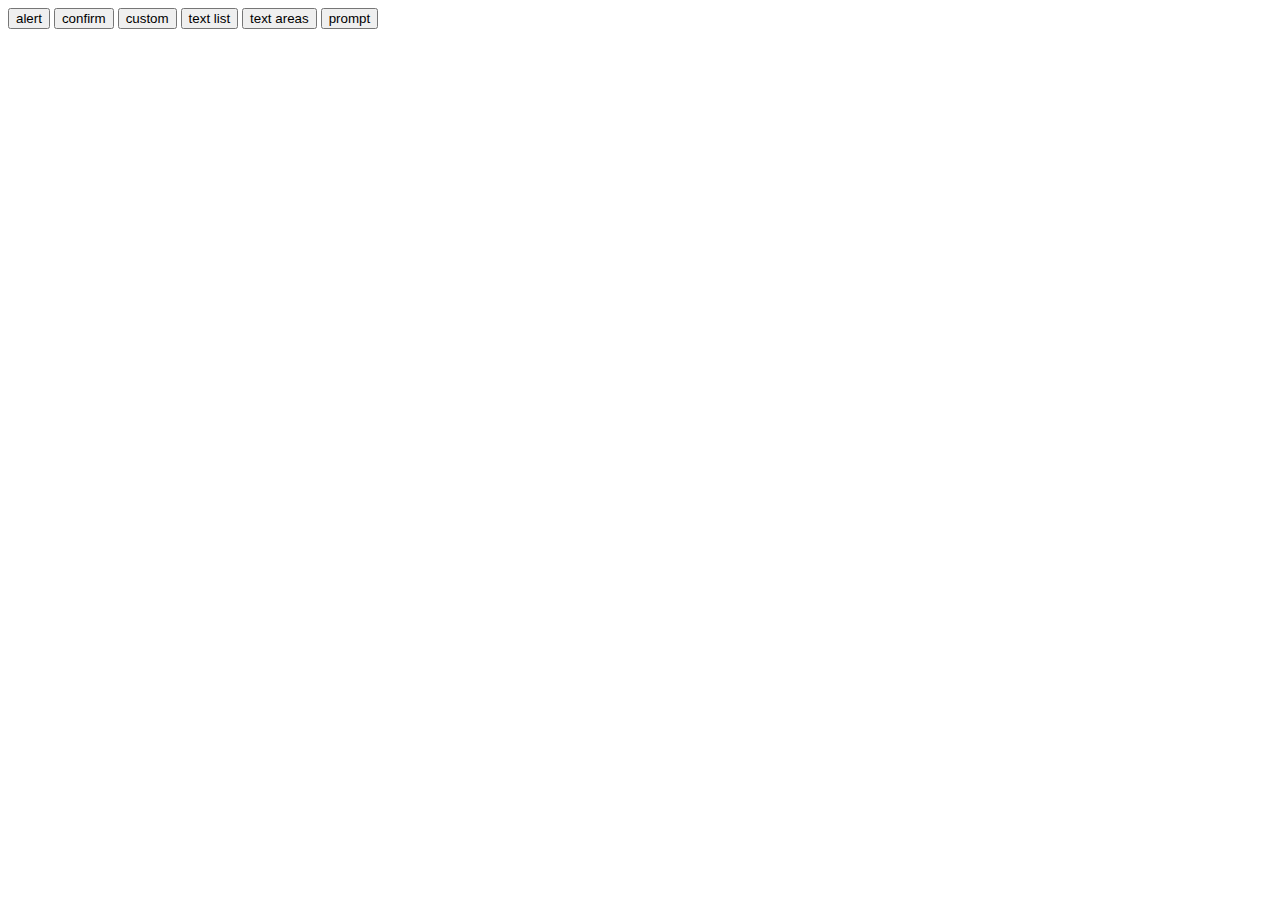
<file: tooltip/tooltipReview.html>
<!DOCTYPE html>
<html lang="en">
<head>
    <meta charset="UTF-8">
    <title>Title</title>
</head>
<meta name="viewport" content="width=device-width, initial-scale=1 , user-scalable=no, minimal-ui"/>
<link href="tooltip-1.1.css" rel="stylesheet" type="text/css">
<body>

<input id="alert" type="button" value="alert">
<input id="confirm" type="button" value="confirm">
<input id="custom" type="button" value="custom">
<input id="textList" type="button" value="text list">
<input id="textAreas" type="button" value="text areas">
<input id="prompt" type="button" value="prompt">

<script src="http://code.jquery.com/jquery-2.1.4.min.js"></script>
<script src="tooltip-1.1.js"></script>
<script>
//    如果没有callback,可以不传
    $('#alert').bind('click',function(){
        tooltip.showAlert('this is a alert','',tooltipCallback);
    });
    $('#confirm').bind('click',function(){
        tooltip.showConfirm('this is a confirm','confirm','cancel',tooltipCallback);
    });
    $('#custom').bind('click',function(){
        tooltip.showCustom('tooltip-custom.jpg',tooltipCallback);
    });
    $('#textList').bind('click',function(){
        var arr = {'aaa':'aaa','bbb':'bbb','ccc':'ccc'};
        tooltip.showTextList(arr,function(clickId){console.log(clickId)});
    });
    $('#textAreas').bind('click',function(){
        tooltip.showTextAreas('tooltipTitle','tooltipPlaceholder',100,'tooltipConfirm','tooltipCancel',function(button,textVal){if(button){console.log('confirm'+textVal);}else{console.log('cancel');}});
    });
    $('#prompt').bind('click',function(){
        tooltip.showPrompt('this is a prompt');
    });

    function tooltipCallback(button){
        if (button){
            console.log('confirm');
        }else{
            console.log('cancel');
        }
    }
</script>
</body>
</html>
</file>
<file: tooltip/tooltip-1.1.css>
/** tooltip style **/
ul,li{list-style: none;padding: 0;margin: 0;}
input,textarea{resize:none;outline: none;}
.tooltipTransition{-webkit-transition: ease 0.25s;-moz-transition: ease 0.25s;-ms-transition: ease 0.25s;-o-transition: ease 0.25s;transition: ease 0.25s;}
.tooltipOpacityAnimation{-webkit-animation:tooltipOpacityAnimation 0.2s;-o-animation:tooltipOpacityAnimation 0.2s;animation: tooltipOpacityAnimation 0.2s;}
@keyframes tooltipOpacityAnimation{from {opacity: 0;}to {opacity: 1;}}
@-moz-keyframes tooltipOpacityAnimation{from {opacity: 0;}to {opacity: 1;}}
@-webkit-keyframes tooltipOpacityAnimation{from {opacity: 0;}to {opacity: 1;}}
@-o-keyframes tooltipOpacityAnimation{from {opacity: 0;}to {opacity: 1;}}
#tooltipModel{width: 100%;height: 100%;position: fixed;z-index: 99999999;top: 0;left: 0;-webkit-animation:tooltipOpacityAnimation 0.1s;-o-animation:tooltipOpacityAnimation 0.1s;animation: tooltipOpacityAnimation 0.1s;-webkit-transition: ease 0.2s;-moz-transition: ease 0.2s;-ms-transition: ease 0.2s;-o-transition: ease 0.2s;transition: ease 0.2s;}
#tooltipCoating{width: 100%;height: 100%;position: absolute;-webkit-background: rgba(0, 0, 0, 0.40);-moz-background: rgba(0, 0, 0, 0.40);background: rgba(0, 0, 0, 0.40);}
#tooltipContent{width: 75%;max-width: 320px;background: #ffffff;position: absolute;z-index: 1;top: 30%;left: 12.5%;overflow: hidden;-webkit-border-radius: 10px;-moz-border-radius: 10px;border-radius: 10px;float: left;}
.tooltipTitle{margin: 0 0 11px 0;width: 100%;height: 44px;line-height: 44px;top: 0;color: #1c1c1c;font-size: 16px;text-align: center;font-weight: normal;overflow: hidden;float: left;}
#tooltipText{width: 90%;min-height: 30px;margin: 16px 5%;text-align: center;color: #282828;font-size: 13px;line-height: 20px;font-weight: normal;float: left;}
#tooltipButtonBar{width: 100%;height: 27.5%;border-top: 1px solid #e4e4e4;float: left;position: relative;}
#tooltipButtonBar li{width: 46%;padding: 0 2%;height: 40px;line-height: 40px;text-align: center;color: #3391e8;letter-spacing: 1px;font-size: 17px;float: left;-webkit-transition: ease 0.1s;-moz-transition: ease 0.1s;-ms-transition: ease 0.1s;-o-transition: ease 0.1s;transition: ease 0.1s;overflow: hidden;}
#tooltipButtonBar .tooltipOneButton{width: 100%;padding: 0;}
#tooltipButtonBar .touchBtn{background: #3391e8;color: #FFFFFF;}
#tooltipButtonBar .tooltipCenterLine{padding: 0;width: 1px;background: #e4e4e4;position: absolute;left: 50%;bottom: 0;}
/*custom style*/
.tooltipCustomCon{width: 86%;position: absolute;z-index: 1;top: 20%;left: 7%;}
.tooltipCustomCon .tooltipCustomImg{max-width: 100%;}
.tooltipRightCloseButton{width: 20%;height: 20%;position: absolute;top: -10%;right: -10%;z-index: 999;}
/*list text style*/
#tooltipTextList li{width: 100%;text-align: center;padding: 11px 0;border-bottom: 1px solid #e4e4e4;}
#tooltipTextList li:last-child{border: none;}
#tooltipTextList .touchList{background: #3391e8;color: #FFFFFF;}
#tooltipTextList li p{line-height: 16px;font-size: 13px;color: #808080;text-align: center;}
/*text areas style*/
.tooltipTextAreas{margin: 0 5% 11px 5%;padding: 0;width: 90%;min-height: 22px;height: 22px;line-height: 22px;font-size: 14px;border: none;color: #4D4D4D;border-bottom: 1px solid #3391e8;}
/*prompt style*/
#tooltipPromptBox{width: 100%;position: fixed;bottom: 30%;left: 0;z-index: 99999;opacity: 1;text-align: center;-webkit-transition: ease 0.35s;-moz-transition: ease 0.35s;-ms-transition: ease 0.35s;-o-transition: ease 0.35s;transition: ease 0.35s;}
.tooltipPrompt{width: auto;max-width: 82%;float: left;padding: 1.5% 4%;font-size: 13px;color: #ffffff;-webkit-border-radius: 3px;-moz-border-radius: 3px;border-radius: 3px;background: rgba(0,0,0,0.85);margin: 0 auto;position: absolute;}
@media screen and (min-width: 800px) {#tooltipButtonBar li:hover{background: #3391e8;color: #FFFFFF;}#tooltipTextList li:hover{background: #3391e8;color: #FFFFFF;}}
</file>
